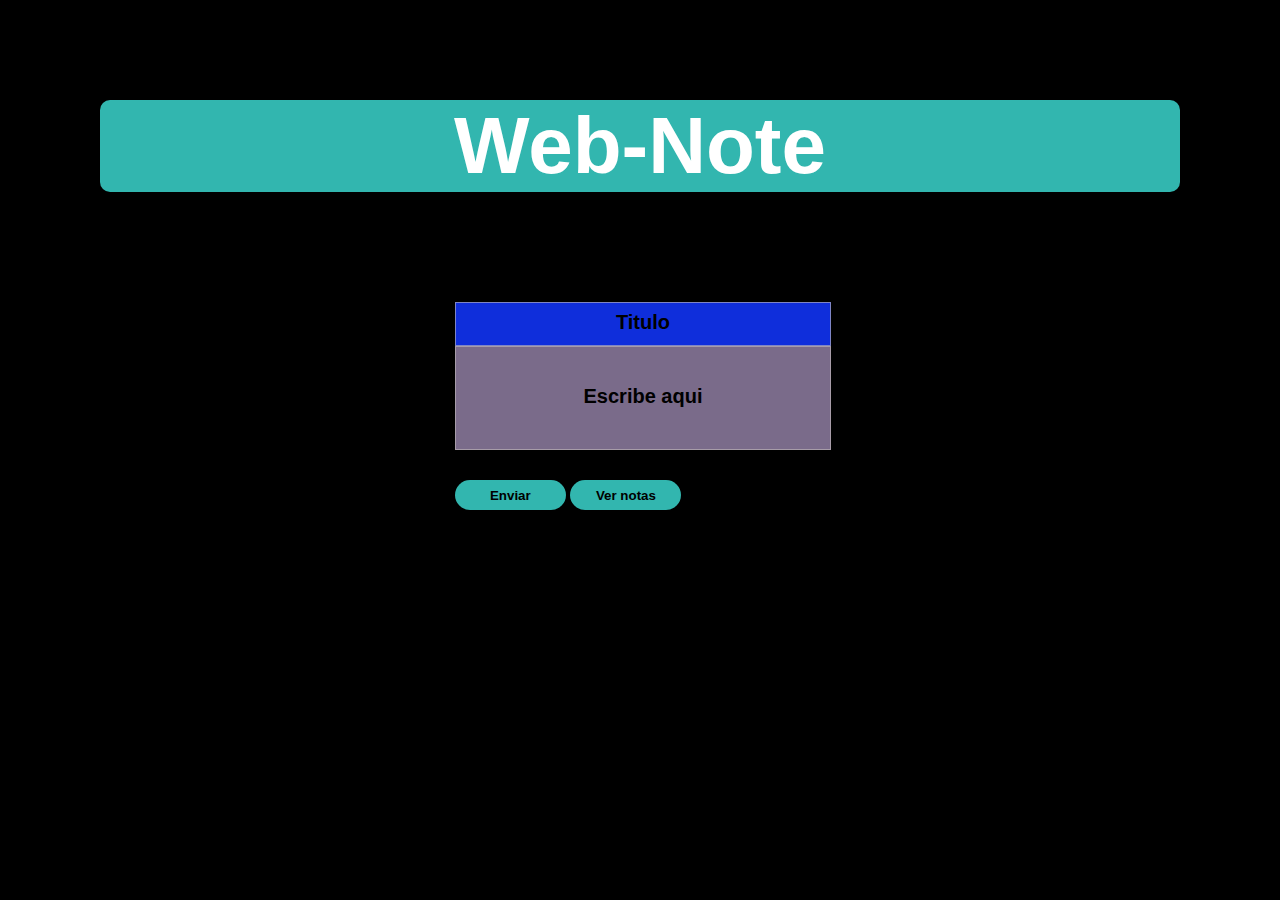
<file: Taller1JS-main/index.html>
<!DOCTYPE html>
<html lang="en">
<head>
    <meta charset="UTF-8">
    <meta name="viewport" content="width=}, initial-scale=1.0">
    <title>Management note</title>
    <link  rel="stylesheet"  href="./styles/style.css"/>
    <meta name="viewport" content="width=device-width, initial-scale=1.0">
</head>
<body>
    <header class="header">
        <h1 class="title">Web-Note </h1>
    </header>

    <main class="main">
        <section class="container">
            
            <form action="submit">
                <article class="buttonAdd">
                    
                    <input class="titleNote" type="text" placeholder="Titulo">
                    <input class="description" type="text" placeholder="Escribe aqui">
                </article>
                <div class="col-auto">
                    <button type="submit" class="btn">Enviar</button>
                    <button type="submit" class="btn2">Ver notas</button>
                </div>
            </form>
        </section>
    </main>
</body>
</html>
</file>
<file: Taller1JS-main/styles/style.css>
body {
    font-family: Arial, sans-serif;
    background-color: #000;
    margin: 0;
}



h1{
    background-color: #32b6af;
    color: #ffffff;
    font-size: 80px;
    display: flex;
    justify-content: center;
    align-items: center;
    margin: 100px;
    border-radius: 10px;
    
}


.buttonAdd{
    padding: 10px 20px;
    border-radius: 4px;
    cursor: pointer;
    height: auto;
    width: auto;
    
}

.titleNote{
    background-color: #1030e4f5;
    text-align: center;
    border: none;
    height: 40px;
    width: 100%;
    border: solid 1px #c2baba9f;
    
    
}
.description{
    background-color: #af9ac5b2;
    text-align: center;
    border: none;
    height: 100px;
    width: 100%;
    border: solid 1px #c2baba9f;
}
::placeholder{
    color: #000;
    font-size: 20px;
    font-weight: 800;
}

.col-auto{

    padding: 20px;
}

.btn,.btn2{
    background-color: #32b6af;
    text-align: center;
    align-items: center;
    border: none;
    height: 30px;
    width: 30%;
    border-radius: 30px;
    color: #000000;
    font-weight: 800;
}




.container{
    display: flex;
    align-items: center;
    flex-direction: column;

}
</file>
